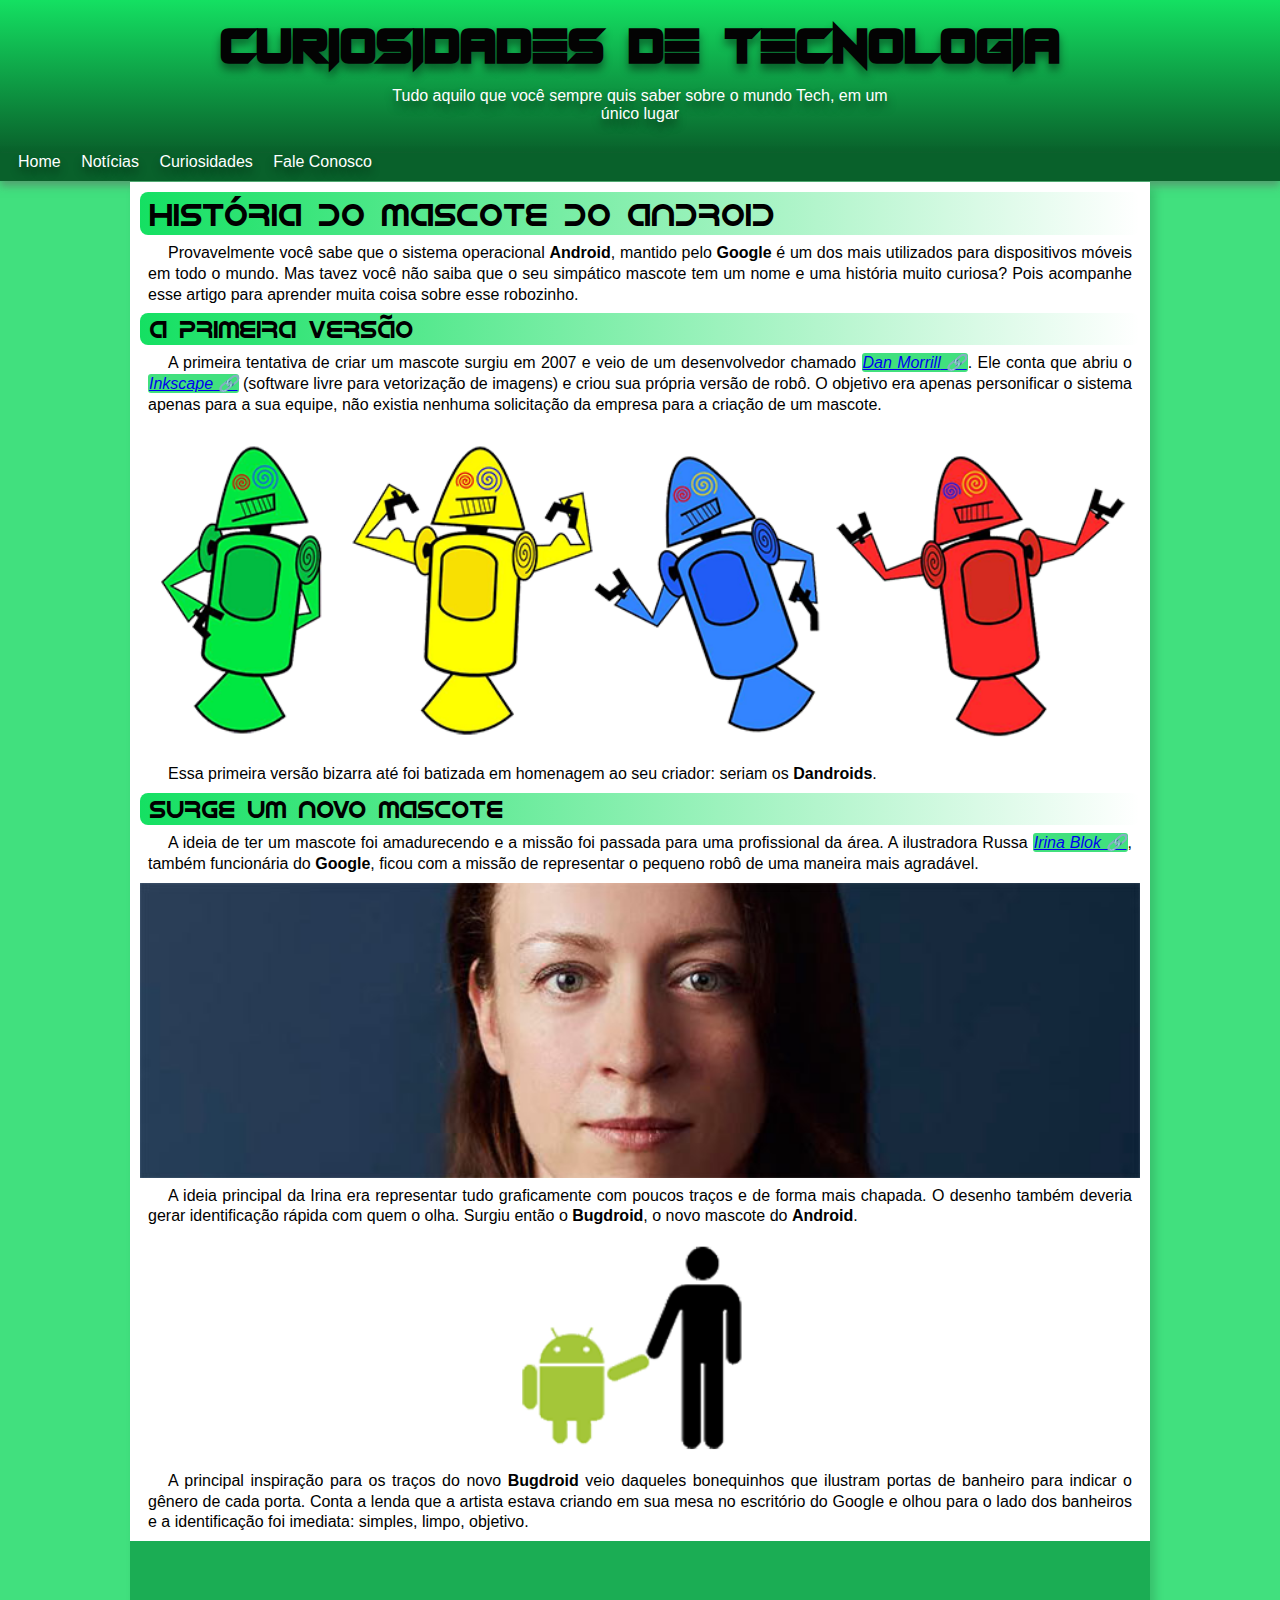
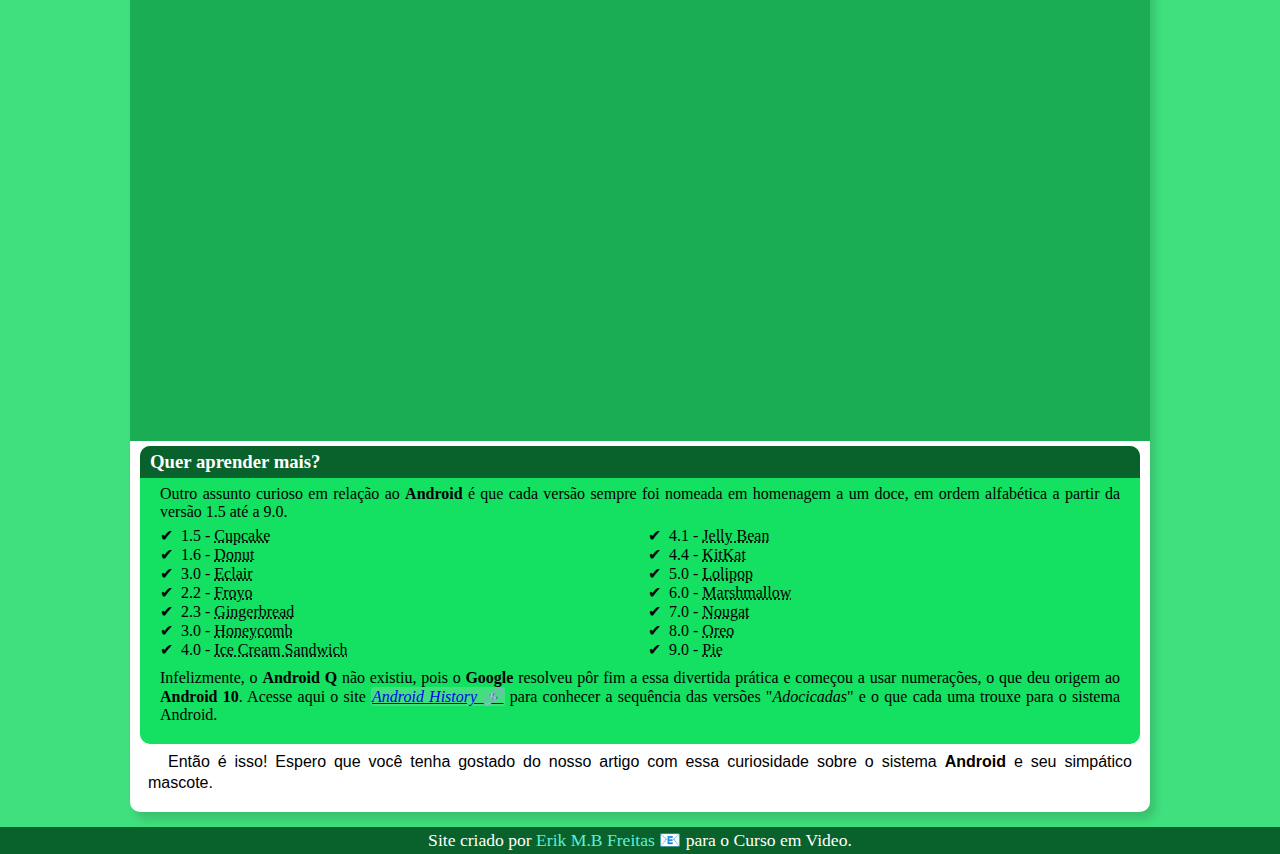
<file: index.html>
<!DOCTYPE html>
<html lang="pt-br">
<head>
    <meta charset="UTF-8">
    <meta http-equiv="X-UA-Compatible" content="IE=edge">
    <meta name="viewport" content="width=device-width, initial-scale=1.0">
    <link rel="shortcut icon" href="imagens/favicon.ico" type="image/x-icon">
    <link rel="stylesheet" href="style.css">
    <title>Android</title>
</head>

    <body>

        <header>            
            <h1>Curiosidades de Tecnologia</h1>
            <p>Tudo aquilo que você sempre quis saber sobre o mundo Tech, em um único lugar</p>
        </header>

        <nav>            
            <a href="#" target="_blank" rel="Extarnal">Home</a>
            <a href="#" target="_blank" rel="Extarnal">Notícias</a>
            <a href="#" target="_blank" rel="Extarnal">Curiosidades</a>
            <a href="#" target="_blank" rel="Extarnal">Fale Conosco</a>
            
        </nav>

        <main>
            
            <h1>História do Mascote do Android</h1>

            <p>                
                Provavelmente você sabe que o sistema operacional <strong>Android</strong>, mantido pelo <strong>Google</strong> é um dos mais utilizados para dispositivos móveis em todo o mundo. Mas tavez você não saiba que o seu simpático mascote tem um nome e uma história muito curiosa? Pois acompanhe esse artigo para aprender muita coisa sobre esse robozinho.
            </p>

            <h2>A primeira versão</h2>
            <p>               
                A primeira tentativa de criar um mascote surgiu em 2007 e veio de um desenvolvedor chamado <a class="externo" href="https://androidcommunity.com/dan-morrill-shows-us-the-android-mascot-that-almost-was-20130103/" target="_blank" rel="Extarnal">Dan Morrill</a>. Ele conta que abriu o <a class="externo" href="https://inkscape.org/pt-br/" target="_blank" rel="Extarnal">Inkscape</a> (software livre para vetorização de imagens) e criou sua própria versão de robô. O objetivo era apenas personificar o sistema apenas para a sua equipe, não existia nenhuma solicitação da empresa para a criação de um mascote.
            </p>

              <picture>
                <source media="(max-width: 600px)" srcset="imagens/dan-droids-pq.png" type="image/png">
                <img src="imagens/dan-droids.png" alt="Dan droids">
            </picture>

            <p>                
                Essa primeira versão bizarra até foi batizada em homenagem ao seu criador: seriam os <strong>Dandroids</strong>.
            </p>
            
            <h2>Surge um novo mascote</h2>

            <p>                
                A ideia de ter um mascote foi amadurecendo e a missão foi passada para uma profissional da área. A ilustradora Russa <a class="externo" href="https://www.irinablok.com/android" target="_blank" rel="Extarnal">Irina Blok</a>, também funcionária do <strong>Google</strong>, ficou com a missão de representar o pequeno robô de uma maneira mais agradável.
            </p>
            
            <picture>
                <source media="(max-width: 600px)" srcset="imagens/irina-blok-pq.jpg" type="image/jpg">
                <img src="imagens/irina-blok.jpg" alt="irina blok">
            </picture>

            <p>                
                A ideia principal da Irina era representar tudo graficamente com poucos traços e de forma mais chapada. O desenho também deveria gerar identificação rápida com quem o olha. Surgiu então o <strong>Bugdroid</strong>, o novo mascote do <strong>Android</strong>.
            </p>
            

            <img class="pequeno" src="imagens/bugdroid.png" alt="bugdroid">
            
            
            <p>                
                A principal inspiração para os traços do novo <strong>Bugdroid</strong> veio daqueles bonequinhos que ilustram portas de banheiro para indicar o gênero de cada porta. Conta a lenda que a artista estava criando em sua mesa no escritório do Google e olhou para o lado dos banheiros e a identificação foi imediata: simples, limpo, objetivo.
            </p>
            
            <div class="video">
                <iframe width="560" height="315" src="https://www.youtube.com/embed/l2UDgpLz20M" title="YouTube video player" frameborder="0" allow="accelerometer; autoplay; clipboard-write; encrypted-media; gyroscope; picture-in-picture; web-share" allowfullscreen></iframe>
            </div>
            
            
            <aside>                
                <h3>Quer aprender mais?</h3>
                <p>                  
                    Outro assunto curioso em relação ao <strong>Android</strong> é que cada versão sempre foi nomeada em homenagem a um doce, em ordem alfabética a partir da versão 1.5 até a 9.0.
                </p>

                <ul>                    
                    <li>1.5 - <abbr title="Bolo">Cupcake</abbr></li>
                    <li>1.6 - <abbr title="Bolo">Donut</abbr></li>
                    <li>3.0 - <abbr title="Bolo">Eclair</abbr></li>
                    <li>2.2 - <abbr title="Bolo">Froyo</abbr></li>
                    <li>2.3 - <abbr title="Bolo">Gingerbread</abbr></li>
                    <li>3.0 - <abbr title="Bolo">Honeycomb</abbr></li>
                    <li>4.0 - <abbr title="Bolo">Ice Cream Sandwich</abbr></li>
                    <li>4.1 - <abbr title="Bolo">Jelly Bean</abbr></li>
                    <li>4.4 - <abbr title="Bolo">KitKat</abbr></li>
                    <li>5.0 - <abbr title="Bolo">Lolipop</abbr></li>
                    <li>6.0 - <abbr title="Bolo">Marshmallow</abbr></li>
                    <li>7.0 - <abbr title="Bolo">Nougat</abbr></li>
                    <li>8.0 - <abbr title="Bolo">Oreo</abbr></li>
                    <li>9.0 - <abbr title="Bolo">Pie</abbr></li>
                </ul>

                <p>                    
                    Infelizmente, o <strong>Android Q</strong> não existiu, pois o <strong>Google</strong> resolveu pôr fim a essa divertida prática e começou a usar numerações, o que deu origem ao <strong>Android 10</strong>.
                    Acesse aqui o site <a class="externo" href="https://www.android.com/intl/pt-BR_br/what-is-android/" target="_blank" rel="Extarnal">Android History</a> para conhecer a sequência das versões "<em>Adocicadas</em>" e o que cada uma trouxe para o sistema Android.
                </p>
            </aside>

            <p>                
                Então é isso! Espero que você tenha gostado do nosso artigo com essa curiosidade sobre o sistema <strong>Android</strong> e seu simpático mascote.
            </p>
            
        </main>
        
        
        <footer>
            <p>   
                Site criado por <a href="https://github.com/erik-magno" target="_blank" rel="Extarnal">Erik M.B Freitas</a> para o Curso em Video.
            </p>
        </footer>



    </body>
</html>
</file>
<file: style.css>
@charset "UTF-8";
@import url('https://fonts.googleapis.com/css2?family=Bebas+Neue&display=swap');

@font-face {
    font-family:'Android';
    src: url(fontes/idroid.otf.otf) format(opentype);
    font-weight: normal;

}
@font-face {
    font-family:'Androids';
    src: url(fontes/Android\ Assassin.otf) format(opentype);
    font-weight: lighter;

}

:root{

    --cor1: #41E07E;
    --cor2: #14E062;
    --cor3: #1BAD54;
    --cor4: #0D9441;
    --cor5: #09612B;

    --fonte-padrao: Arial, Verdana, sans-serif;
    --fonte-primaria: 'Android', sans-serif;
    --fonte-secundaria: 'Androids', sans-serif;

}

*{
    margin: 0px;
    padding: 0px;
}

a.externo::after{
    content: '\00A0\1f517';
}

body {
    background-color: var(--cor1);
}

header{
    background-image: linear-gradient(to top, var(--cor5), var(--cor2));
    padding: 10px 0px 30px 0px;
    text-align: center;

}
header > h1 {
    font-family: var(--fonte-secundaria);
    font-size: 3em;
    color: rgb(3, 3, 3);
    text-align: center;
    padding: 10px;
    text-shadow: 0px 6px 8px rgba(0, 0, 0, 0.445);


}
header > p {
    font-family: var(--fonte-padrao);
    font-size: 1em;
    font-weight: lighter;
    color: white;
    max-width: 500px;
    margin: auto;
    margin-top: 2px;
    text-shadow: 0px 6px 8px rgba(0, 0, 0, 0.575);
}
nav {
    font-family: var(--fonte-padrao);
    font-size: 1em;
    background-color: var(--cor5);
    padding: 0px 10px 10px 10px;
    margin-bottom: 1px;
    box-shadow: 0px 5px 8px rgba(100, 98, 98, 0.5);
}
nav > a{
    font-family: var(--cor3);
    color: white;
    text-decoration: none;
    padding: 8px;
    text-shadow: 0px 6px 8px rgba(0, 0, 0, 0.445);    
}
nav > a:hover{
    background-color: var(--cor2);
    color: black;
    font-weight: bold;
    border-radius: 5px;
    transition: 0.5s;
}
main {
    background-color: white;
    min-width: 280px;
    max-width: 1000px;
    padding: 10px;
    margin: auto;
    margin-bottom: 15px;
    text-align: justify;
    box-shadow: 5px 7px 10px rgba(0, 0, 0, 0.144);
    border-radius: 0px 0px 10px 10px;
}
main a{
    font-style: italic;
    background-color: var(--cor1);
    padding: 1px;
    border-radius: 3px;
}
main a:hover{
    color: white;
}
main > h1 {
    font-family: var(--fonte-primaria);
    font-weight: normal;
    background-image: linear-gradient(to right, var(--cor2), transparent);
    padding: 3px;
    padding-left: 10px;
    border-radius: 8px;
}
main > h2 {
    font-family: var(--fonte-primaria);
    font-weight: normal;
    background-image: linear-gradient(to right, var(--cor2), transparent);
    padding: 2px;
    padding-left: 10px;
    border-radius: 8px;
}
main > p {
    font-family: var(--fonte-padrao);
    margin: 8px;
    text-indent: 20px;
    line-height: 1.3em;
}
main img{
    width: 100%;
    display: block;
    margin: auto;
}
main img.pequeno{
    max-width: 350px;
    display: block;
    margin: auto;
}

div.video {
    background-color: var(--cor3);
    padding: 20px;
    padding-bottom: 48%;
    margin: 0px -10px 30px -10px;
    position: relative;
}
div.video iframe{
    position: absolute;
    top: 5%;
    left: 5%;
    width: 90%;
    height: 90%;
}
aside{
    background-color: var(--cor2);
    padding: 15px;
    margin-top: -25px;
    border-radius: 10px;
}
aside > h3{
    background-color: var(--cor5);
    color: white;
    padding: 5px;
    padding-left: 10px;
    margin: -15px -15px 2px -15px;
    border-radius: 10px 10px 0px 0px;
}
aside > p {
    padding: 5px;
}
aside > ul {
    padding: 0px 5px 5px 5px;
    list-style-position: inside;
    list-style-type: '\2714\00A0\00A0';
    columns: 2;
}




footer {
    font-size: 1em;
    background-color: var(--cor5);
    color: white;
    text-align: center;
    padding: 3px;
}
footer p {
    font-size: 1.1em;
}
footer > p a {
    color: rgb(97, 238, 214);
    text-decoration: none;
}
footer > p a:hover{
    text-decoration: underline;
}
footer > p a:after{
    content: '\00A0\1f4e7';
}
</file>
